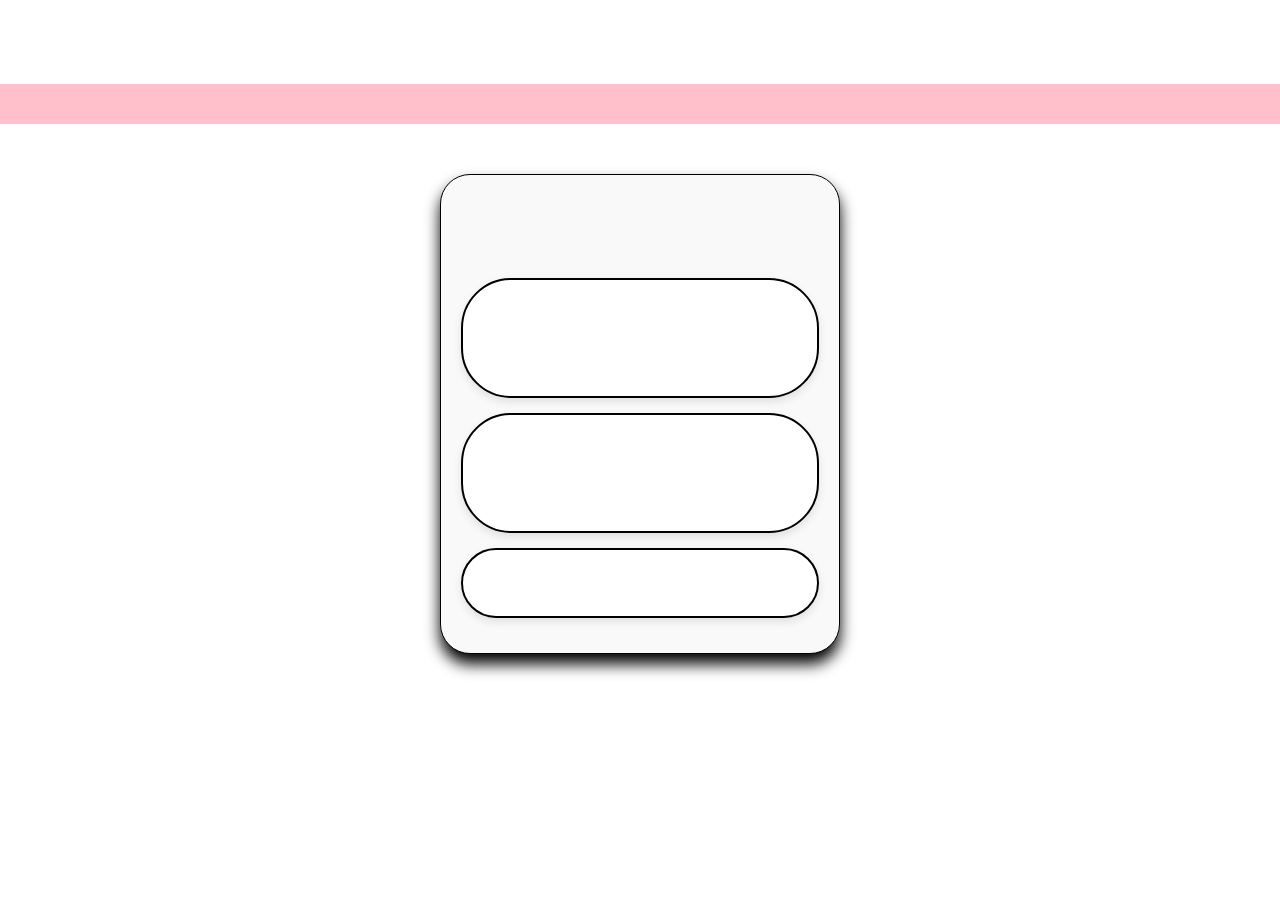
<file: index.html>
<!DOCTYPE html>
<html lang="es">
<head>
    <meta charset="UTF-8">
    <meta http-equiv="refresh" content="0; url=frontend/Principal.html">
    <title>Redirigiendo...</title>
</head>
<body>
    <p>Redirigiendo a <a href="frontend/Principal.html">la página principal</a>...</p>
</body>
</html>
</file>
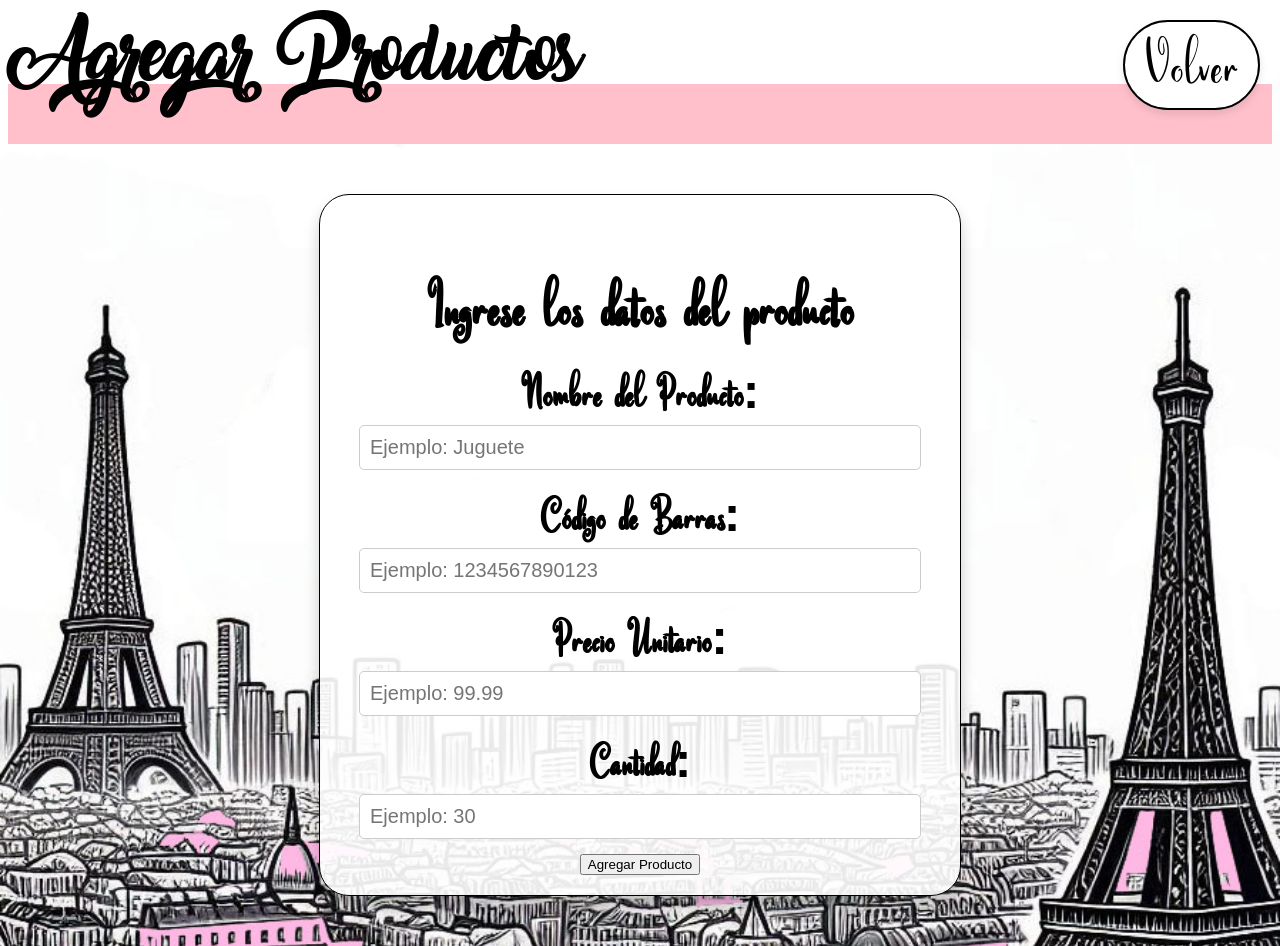
<file: frontend/AgregarProductos.html>
<!DOCTYPE html>
<html lang="es">
<head>
    <meta charset="UTF-8">
    <meta name="viewport" content="width=device-width, initial-scale=1.0">
    <title>Agregar Productos - Regaleria Paris</title>
    <link rel="stylesheet" href="css/StyleAgregar.css">
    <link rel="icon" href="icono/icono.png" type="image/x-icon">
</head>
<body>

<header>
    <h1>Agregar Productos</h1>
</header>

<a href="Principal.html" class="back-button">Volver</a>

<div class="container">
    <h2>Ingrese los datos del producto</h2>
    <form id="agregarProductoForm">
        <div class="form-group">
            <label for="nombre">Nombre del Producto:</label>
            <input type="text" id="nombre" name="nombre" required placeholder="Ejemplo: Juguete">
        </div>
        <div class="form-group">
            <label for="codigoBarra">Código de Barras:</label>
            <input type="text" id="codigoBarra" name="codigoBarra" required placeholder="Ejemplo: 1234567890123">
        </div>
        <div class="form-group">
            <label for="precio">Precio Unitario:</label>
            <input type="number" id="precio" name="precio" step="0.01" required placeholder="Ejemplo: 99.99">
        </div>
        <div class="form-group">
            <label for="cantidad">Cantidad:</label>
            <input type="number" id="cantidad" name="cantidad" required placeholder="Ejemplo: 30">
        </div>
        <button type="submit" class="boton-animado">Agregar Producto</button>
    </form>
</div>

<script>
    document.getElementById('agregarProductoForm').addEventListener('submit', function(event) {
        event.preventDefault();

        const nombre = document.getElementById('nombre').value;
        const codigoBarra = document.getElementById('codigoBarra').value;
        const precio = parseFloat(document.getElementById('precio').value);
        const cantidad = parseInt(document.getElementById('cantidad').value);

        const Producto = {
            id: codigoBarra,
            name: nombre,
            price: precio,
            stock: cantidad
        };



        fetch('http://localhost:8080/productos', {
            method: 'POST',
            headers: {
                'Content-Type': 'application/json'
            },
            body: JSON.stringify(Producto)
        })
        .then(response => response.text())
        .then(data => {
            alert(data);
        })
        .catch(error => {
            console.error('Error:', error);
        });
    });
</script>

</body>
</html>
</file>
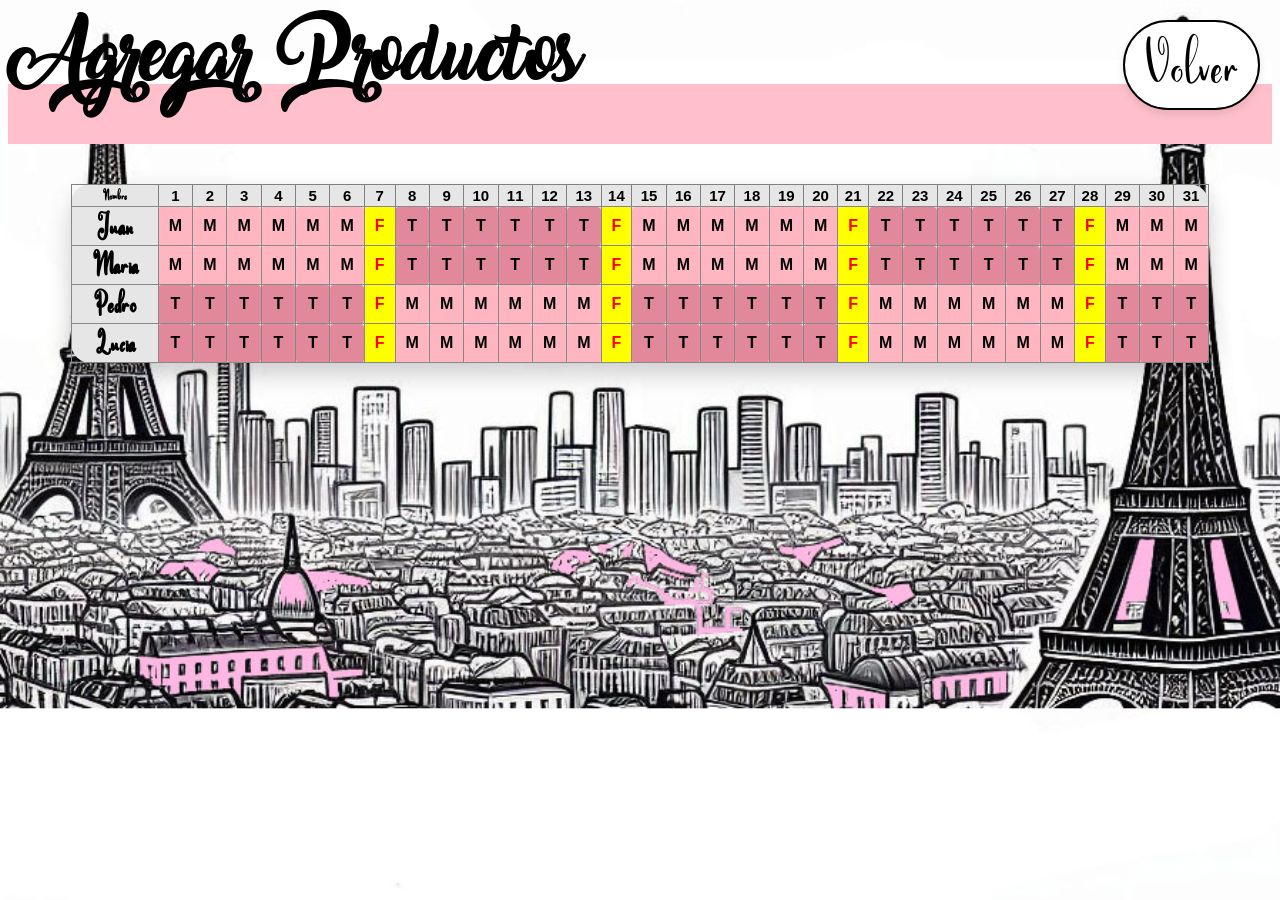
<file: frontend/Horarios.html>
<!DOCTYPE html>
<html lang="es">
<head>
    <meta charset="UTF-8">
    <meta name="viewport" content="width=device-width, initial-scale=1.0">
    <title>Agregar Productos - Regaleria Paris</title>
    <link rel="stylesheet" href="css/StyleHorarios.css">
    <link rel="icon" href="icono/icono.png" type="image/x-icon">
</head>
<body>

<header>
    <h1>Agregar Productos</h1>
</header>

<a href="Principal.html" class="back-button">Volver</a>


	<div class="tabla-turnos">
  		<table border="1">
    			<thead>
      				<tr>
        				<th>Nombre</th>
        				<th id="dias"></th>
      				</tr>
    			</thead>
    			<tbody id="tabla-body">
    			</tbody>
  		</table>


</div>
<script>
const nombres = ["Juan", "Maria", "Pedro", "Lucia"];
//const diasDelMes = 30; // cambiar según el mes
const turnos = ["M", "T", "F"]; // Mañana, Tarde, Franco


const hoy = new Date();
const año = hoy.getFullYear();
const mes = hoy.getMonth();

const diasDelMes = new Date(año, mes + 1, 0).getDate();




// Crear encabezado de días
const diasHeader = document.getElementById("dias");
for (let i = 1; i <= diasDelMes; i++) {
  const th = document.createElement("th");
  th.textContent = i;
  diasHeader.parentNode.appendChild(th);
}
diasHeader.remove();

// Crear filas con turnos
const tabla = document.getElementById("tabla-body");

nombres.forEach((nombre, index) => {
  const fila = document.createElement("tr");

 const tdNombre = document.createElement("td");
tdNombre.textContent = nombre;
tdNombre.classList.add("nombre");
fila.appendChild(tdNombre);


const patron = [
"M","M","M","M","M","M",
"F",
"T","T","T","T","T","T",
"F"
];
	 // desplazamiento del patrón
  let offset = index < 2 ? 0 : 7;

const francosManuales = {
  //"Juan": [1,5,9,13],
  //"Maria": [2,6,,10,14],
  //"Pedro": [3,7,11,15],
  //"Lucia": [4,8,12,16]
};

  for (let d = 0; d < diasDelMes; d++) {
    const td = document.createElement("td");

    let turno = patron[(d + offset) % patron.length];


 	 if (francosManuales[nombre] && francosManuales[nombre].includes(d + 1)) {
      		turno = "F";
  	}

    td.textContent = turno;
    td.classList.add(turno); // agrega clase M T o F

    fila.appendChild(td);
  }

  tabla.appendChild(fila);
});

td.textContent = turno;
td.classList.add(turno);
</script>



<script>
    document.getElementById('agregarProductoForm').addEventListener('submit', function(event) {
        event.preventDefault();

        const nombre = document.getElementById('nombre').value;
        const codigoBarra = document.getElementById('codigoBarra').value;
        const precio = parseFloat(document.getElementById('precio').value);
        const cantidad = parseInt(document.getElementById('cantidad').value);

        const Producto = {
            id: codigoBarra,
            name: nombre,
            price: precio,
            stock: cantidad
        };



        fetch('http://localhost:8080/productos', {
            method: 'POST',
            headers: {
                'Content-Type': 'application/json'
            },
            body: JSON.stringify(Producto)
        })
        .then(response => response.text())
        .then(data => {
            alert(data);
        })
        .catch(error => {
            console.error('Error:', error);
        });
    });
</script>

</body>
</html>
</file>
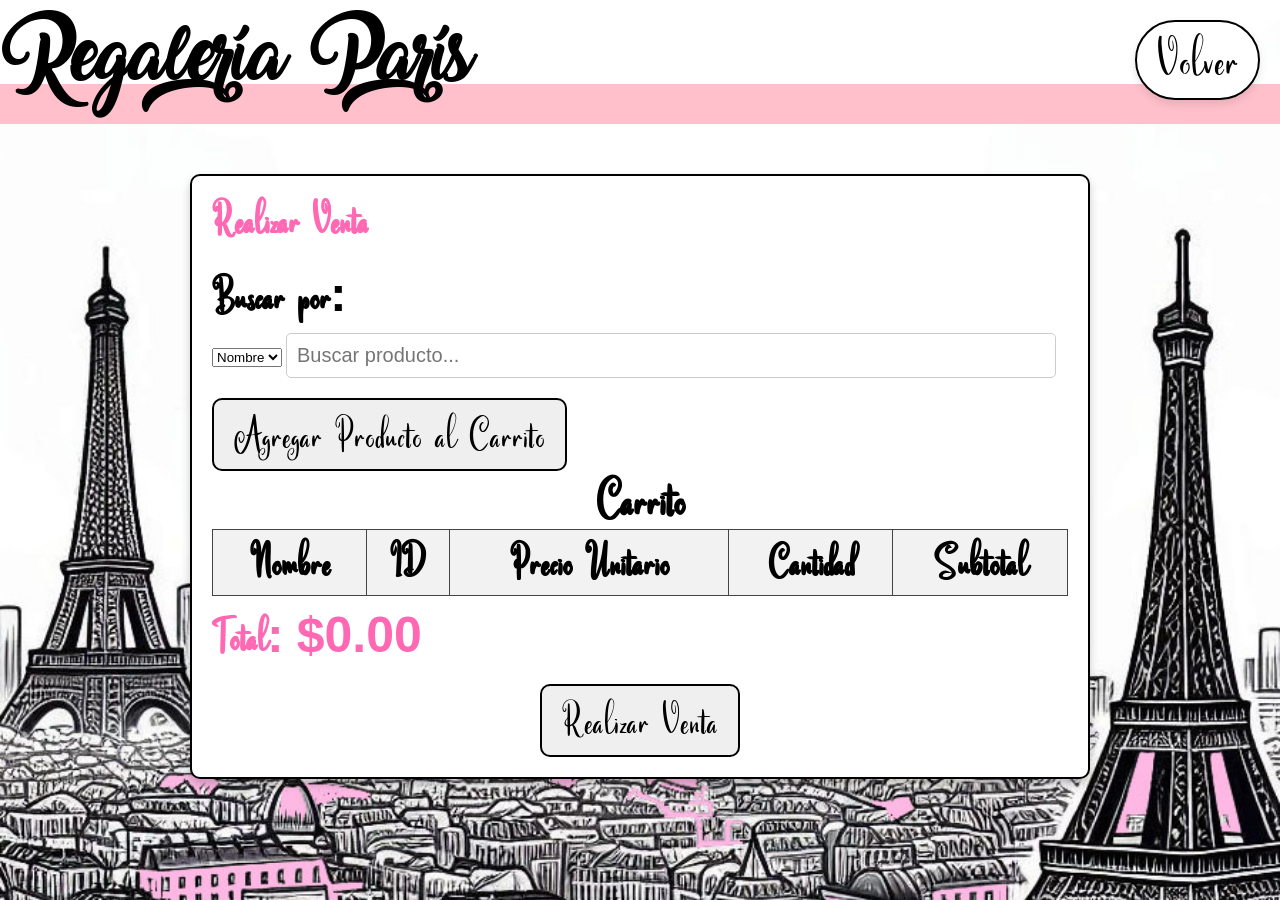
<file: frontend/Ventas.html>
<!DOCTYPE html>
<html lang="es">
<head>
    <meta charset="UTF-8">
    <meta name="viewport" content="width=device-width, initial-scale=1.0">
    <title>Regalería París - Ventas</title>
    <link rel="stylesheet" href="css/styleVentas.css">
    <link rel="icon" href="icono/icono.png" type="image/x-icon">
</head>
<body>

<header>
    <h1>Regalería París</h1>
</header>

<a href="Principal.html" class="back-button">Volver</a>

<div class="ventas-form">
    <h2>Realizar Venta</h2>

    <!-- Buscar -->
    <label>Buscar por:</label>
    <select id="search-type">
        <option value="name">Nombre</option>
        <option value="id">ID</option>
        <option value="price">Precio</option>
    </select>

    <input type="text" id="search" placeholder="Buscar producto...">



    <!-- Botón agregar -->
    <button id="add-button" class="add-product-button" >Agregar Producto al Carrito</button>

    <!-- Carrito -->
	<label>
    <h3 align="center">Carrito</h3>
        <div class='product-table'>
    <table id="carrito-table">
        <thead>
        <tr>
            <th>Nombre</th>
            <th>ID</th>
            <th>Precio Unitario</th>
            <th>Cantidad</th>
            <th>Subtotal</th>
        </tr>
        </thead>
        <tbody id="carrito-body"></tbody>
    </table>
        </div>
	</label>
    <!-- Total -->
    <h2>Total: $<span id="total">0.00</span></h2>

    <!-- Realizar venta -->
    <div class="button-container">
        <button id="realizarVenta" class="add-product-button">Realizar Venta</button>
    </div>
</div>


<!-- ========================================= -->
<!--                JAVASCRIPT                 -->
<!-- ========================================= -->
<script>
document.addEventListener("DOMContentLoaded", () => {
    const API = "http://localhost:8080/productos";

    const searchInput = document.getElementById("search");
    const searchType = document.getElementById("search-type");
    const productList = document.getElementById("product-list");
    const addButton = document.getElementById("add-button");
    const carritoBody = document.getElementById("carrito-body");
    const totalSpan = document.getElementById("total");
    const realizarVentaBtn = document.getElementById("realizarVenta");

    let productos = [];
    let seleccionado = null;
    let carrito = [];

    // ---- Cargar todos ----
    async function cargarProductos() {
        const r = await fetch(API);
        productos = await r.json();
    }

    


    // ✅ Buscar cuando toco "Agregar al carrito"
    addButton.addEventListener("click", () => {
        const texto = searchInput.value.trim().toLowerCase();
        const tipo = searchType.value;

        if (texto === "") {
            alert("Escribí algo para buscar.");
            return;
        }

        // Buscar el producto según lo elegido
        const encontrados = productos.filter(p =>
            p[tipo]?.toString().toLowerCase().includes(texto)
        );

        if (encontrados.length === 0) {
            alert("No se encontró ningún producto.");
            return;
        }

        if (encontrados.length > 1) {
            alert("Se encontraron varios productos. Especifica mejor.");
            return;
        }

        // Solo uno encontrado → lo seleccionamos
        const producto = encontrados[0];

        const cantidad = parseInt(prompt("Cantidad:", "1"));
        if (isNaN(cantidad) || cantidad <= 0) {
            alert("Cantidad inválida.");
            return;
        }

        carrito.push({
            id: producto.id,
            name: producto.name,
            price: producto.price,
            cantidad
        });

        renderCarrito();
    });

    // ---- Render carrito ----
    function renderCarrito() {
        carritoBody.innerHTML = "";
        let total = 0;

        carrito.forEach(item => {
            const subtotal = item.price * item.cantidad;
            total += subtotal;

            carritoBody.innerHTML += `
                <tr>
                    <td>${item.name}</td>
                    <td>${item.id}</td>
                    <td>$${item.price}</td>
                    <td>${item.cantidad}</td>
                    <td>$${subtotal.toFixed(2)}</td>
                </tr>
            `;
        });

        totalSpan.textContent = total.toFixed(2);
    }

    // ---- Realizar venta ----
    realizarVentaBtn.addEventListener("click", async () => {
        if (carrito.length === 0) {
            alert("El carrito está vacío.");
            return;
        }
    try {

    for (const item of carrito) {

        const url = `${API}/${item.id}/stock/${item.cantidad}`;

        const response = await fetch(url, {
            method: "PUT"
        });

        if (!response.ok) {

            const errorText = await response.text();

            alert("Error: " + errorText);

            return;
        }
    }

    alert("Venta realizada correctamente.");

    carrito = [];
    renderCarrito();

} catch (error) {

    console.error("Error:", error);
}
    });





    cargarProductos();
});


</script>
</file>
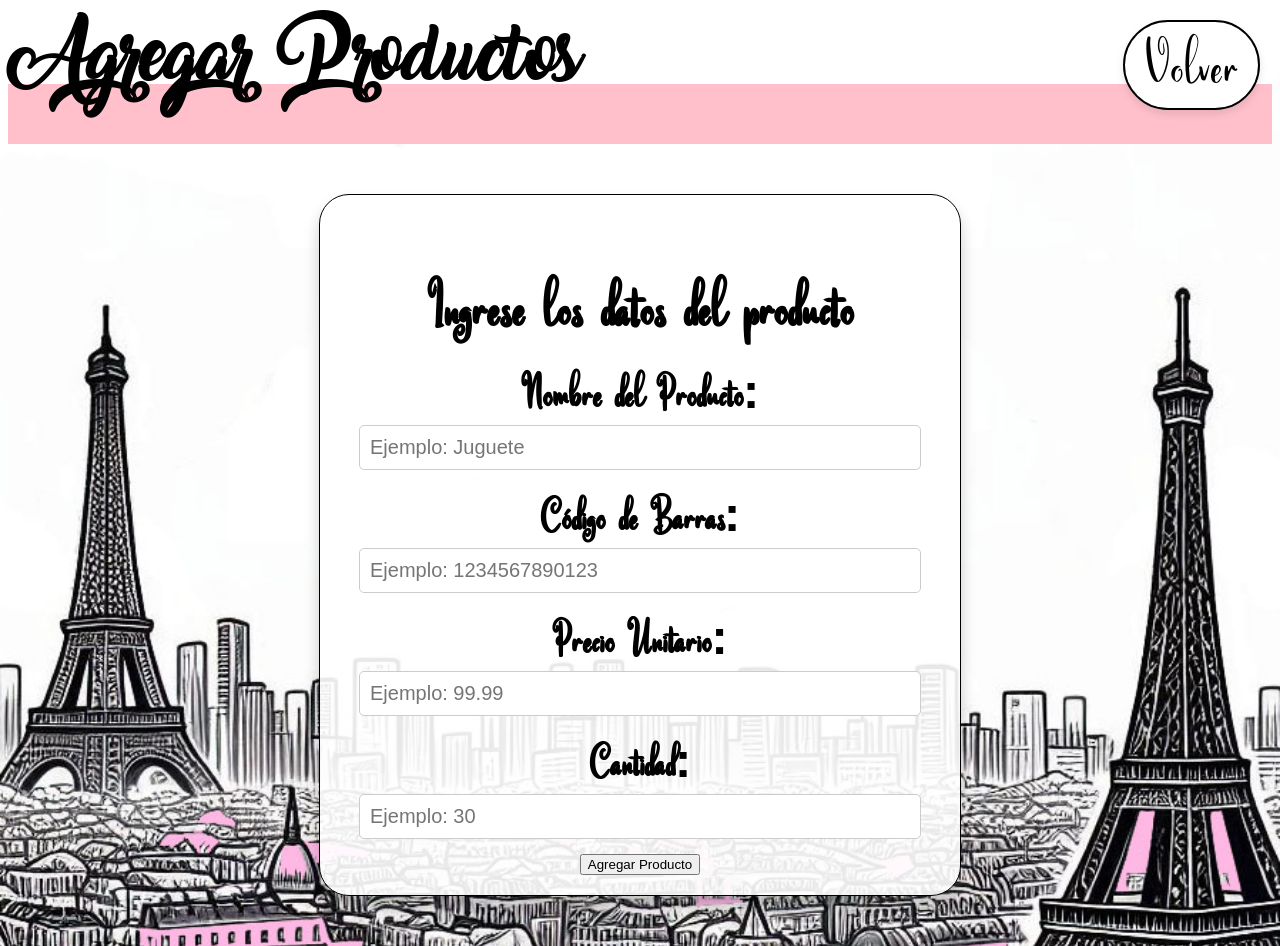
<file: HTML/AgregarProductos.html>
<!DOCTYPE html>
<html lang="es">
<head>
    <meta charset="UTF-8">
    <meta name="viewport" content="width=device-width, initial-scale=1.0">
    <title>Agregar Productos - Regaleria Paris</title>
    <link rel="stylesheet" href="css/StyleAgregar.css">
    <link rel="icon" href="icono.png" type="image/x-icon">
</head>
<body>

<header>
    <h1>Agregar Productos</h1>
</header>

<a href="Principal.html" class="back-button">Volver</a>

<div class="container">
    <h2>Ingrese los datos del producto</h2>
    <form id="agregarProductoForm">
        <div class="form-group">
            <label for="nombre">Nombre del Producto:</label>
            <input type="text" id="nombre" name="nombre" required placeholder="Ejemplo: Juguete">
        </div>
        <div class="form-group">
            <label for="codigoBarra">Código de Barras:</label>
            <input type="text" id="codigoBarra" name="codigoBarra" required placeholder="Ejemplo: 1234567890123">
        </div>
        <div class="form-group">
            <label for="precio">Precio Unitario:</label>
            <input type="number" id="precio" name="precio" step="0.01" required placeholder="Ejemplo: 99.99">
        </div>
        <div class="form-group">
            <label for="cantidad">Cantidad:</label>
            <input type="number" id="cantidad" name="cantidad" required placeholder="Ejemplo: 30">
        </div>
        <button type="submit" class="boton-animado">Agregar Producto</button>
    </form>
</div>

<script>
    document.getElementById('agregarProductoForm').addEventListener('submit', function(event) {
        event.preventDefault();

        const nombre = document.getElementById('nombre').value;
        const codigoBarra = document.getElementById('codigoBarra').value;
        const precio = parseFloat(document.getElementById('precio').value);
        const cantidad = parseInt(document.getElementById('cantidad').value);

        const Producto = {
            id: codigoBarra,
            name: nombre,
            price: precio,
            stock: cantidad
        };



        fetch('http://localhost:8080/productos', {
            method: 'POST',
            headers: {
                'Content-Type': 'application/json'
            },
            body: JSON.stringify(Producto)
        })
        .then(response => response.text())
        .then(data => {
            alert(data);
        })
        .catch(error => {
            console.error('Error:', error);
        });
    });
</script>

</body>
</html>
</file>
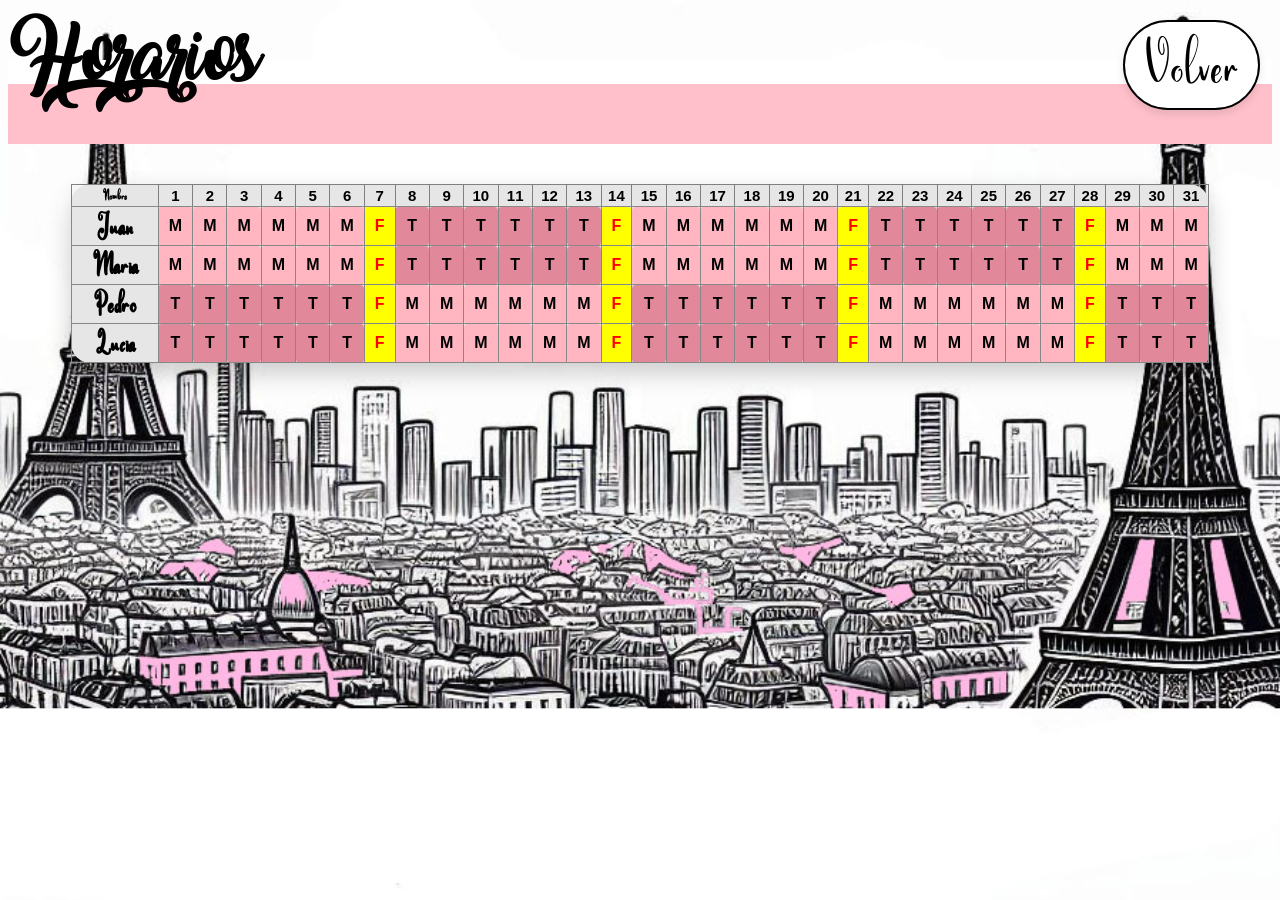
<file: HTML/Horarios.html>
<!DOCTYPE html>
<html lang="es">
<head>
    <meta charset="UTF-8">
    <meta name="viewport" content="width=device-width, initial-scale=1.0">
    <title>Agregar Productos - Regaleria Paris</title>
    <link rel="stylesheet" href="css/StyleHorarios.css">
    <link rel="icon" href="icono.png" type="image/x-icon">
</head>
<body>

<header>
    <h1>Horarios</h1>
</header>

<a href="Principal.html" class="back-button">Volver</a>


	<div class="tabla-turnos">
  		<table border="1">
    			<thead>
      				<tr>
        				<th>Nombre</th>
        				<th id="dias"></th>
      				</tr>
    			</thead>
    			<tbody id="tabla-body">
    			</tbody>
  		</table>


</div>
<script>
const nombres = ["Juan", "Maria", "Pedro", "Lucia"];
//const diasDelMes = 30; // cambiar según el mes
const turnos = ["M", "T", "F"]; // Mañana, Tarde, Franco


const hoy = new Date();
const año = hoy.getFullYear();
const mes = hoy.getMonth();

const diasDelMes = new Date(año, mes + 1, 0).getDate();




// Crear encabezado de días
const diasHeader = document.getElementById("dias");
for (let i = 1; i <= diasDelMes; i++) {
  const th = document.createElement("th");
  th.textContent = i;
  diasHeader.parentNode.appendChild(th);
}
diasHeader.remove();

// Crear filas con turnos
const tabla = document.getElementById("tabla-body");

nombres.forEach((nombre, index) => {
  const fila = document.createElement("tr");

 const tdNombre = document.createElement("td");
tdNombre.textContent = nombre;
tdNombre.classList.add("nombre");
fila.appendChild(tdNombre);


const patron = [
"M","M","M","M","M","M",
"F",
"T","T","T","T","T","T",
"F"
];
	 // desplazamiento del patrón
  let offset = index < 2 ? 0 : 7;

const francosManuales = {
  //"Juan": [1,5,9,13],
  //"Maria": [2,6,,10,14],
  //"Pedro": [3,7,11,15],
  //"Lucia": [4,8,12,16]
};

  for (let d = 0; d < diasDelMes; d++) {
    const td = document.createElement("td");

    let turno = patron[(d + offset) % patron.length];


 	 if (francosManuales[nombre] && francosManuales[nombre].includes(d + 1)) {
      		turno = "F";
  	}

    td.textContent = turno;
    td.classList.add(turno); // agrega clase M T o F

    fila.appendChild(td);
  }

  tabla.appendChild(fila);
});

td.textContent = turno;
td.classList.add(turno);
</script>



<script>
    document.getElementById('agregarProductoForm').addEventListener('submit', function(event) {
        event.preventDefault();

        const nombre = document.getElementById('nombre').value;
        const codigoBarra = document.getElementById('codigoBarra').value;
        const precio = parseFloat(document.getElementById('precio').value);
        const cantidad = parseInt(document.getElementById('cantidad').value);

        const Producto = {
            id: codigoBarra,
            name: nombre,
            price: precio,
            stock: cantidad
        };



        fetch('http://localhost:8080/productos', {
            method: 'POST',
            headers: {
                'Content-Type': 'application/json'
            },
            body: JSON.stringify(Producto)
        })
        .then(response => response.text())
        .then(data => {
            alert(data);
        })
        .catch(error => {
            console.error('Error:', error);
        });
    });
</script>

</body>
</html>
</file>
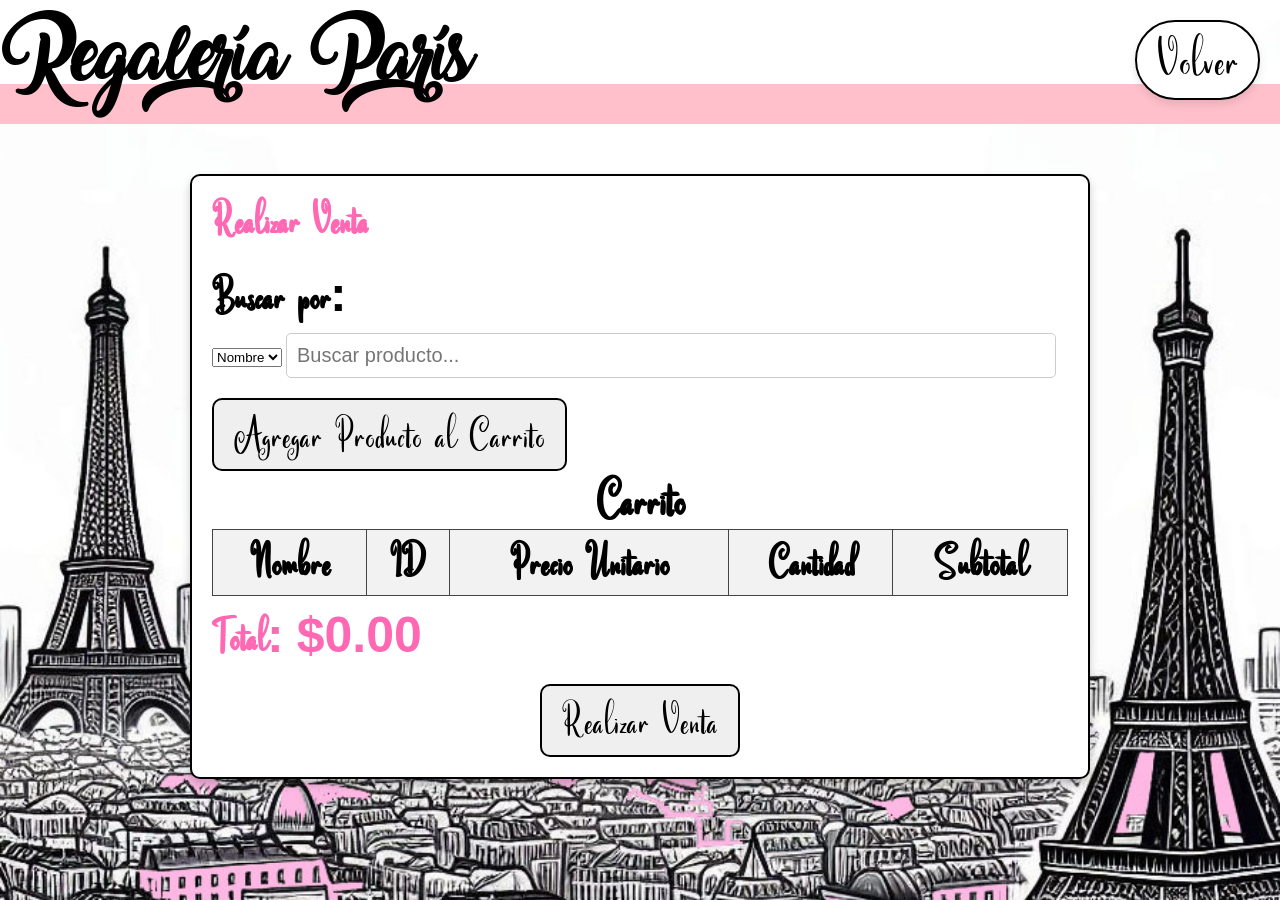
<file: HTML/Ventas.html>
<!DOCTYPE html>
<html lang="es">
<head>
    <meta charset="UTF-8">
    <meta name="viewport" content="width=device-width, initial-scale=1.0">
    <title>Regalería París - Ventas</title>
    <link rel="stylesheet" href="css/styleVentas.css">
    <link rel="icon" href="icono/icono.png" type="image/x-icon">
</head>
<body>

<header>
    <h1>Regalería París</h1>
</header>

<a href="Principal.html" class="back-button">Volver</a>

<div class="ventas-form">
    <h2>Realizar Venta</h2>

    <!-- Buscar -->
    <label>Buscar por:</label>
    <select id="search-type">
        <option value="name">Nombre</option>
        <option value="id">ID</option>
        <option value="price">Precio</option>
    </select>

    <input type="text" id="search" placeholder="Buscar producto...">



    <!-- Botón agregar -->
    <button id="add-button" class="add-product-button" >Agregar Producto al Carrito</button>

    <!-- Carrito -->
	<label>
    <h3 align="center">Carrito</h3>
        <div class='product-table'>
    <table id="carrito-table">
        <thead>
        <tr>
            <th>Nombre</th>
            <th>ID</th>
            <th>Precio Unitario</th>
            <th>Cantidad</th>
            <th>Subtotal</th>
        </tr>
        </thead>
        <tbody id="carrito-body"></tbody>
    </table>
        </div>
	</label>
    <!-- Total -->
    <h2>Total: $<span id="total">0.00</span></h2>

    <!-- Realizar venta -->
    <div class="button-container">
        <button id="realizarVenta" class="add-product-button">Realizar Venta</button>
    </div>
</div>


<!-- ========================================= -->
<!--                JAVASCRIPT                 -->
<!-- ========================================= -->
<script>
document.addEventListener("DOMContentLoaded", () => {
    const API = "http://localhost:8080/productos";

    const searchInput = document.getElementById("search");
    const searchType = document.getElementById("search-type");
    const productList = document.getElementById("product-list");
    const addButton = document.getElementById("add-button");
    const carritoBody = document.getElementById("carrito-body");
    const totalSpan = document.getElementById("total");
    const realizarVentaBtn = document.getElementById("realizarVenta");

    let productos = [];
    let seleccionado = null;
    let carrito = [];

    // ---- Cargar todos ----
    async function cargarProductos() {
        const r = await fetch(API);
        productos = await r.json();
    }

    


    // ✅ Buscar cuando toco "Agregar al carrito"
    addButton.addEventListener("click", () => {
        const texto = searchInput.value.trim().toLowerCase();
        const tipo = searchType.value;

        if (texto === "") {
            alert("Escribí algo para buscar.");
            return;
        }

        // Buscar el producto según lo elegido
        const encontrados = productos.filter(p =>
            p[tipo]?.toString().toLowerCase().includes(texto)
        );

        if (encontrados.length === 0) {
            alert("No se encontró ningún producto.");
            return;
        }

        if (encontrados.length > 1) {
            alert("Se encontraron varios productos. Especifica mejor.");
            return;
        }

        // Solo uno encontrado → lo seleccionamos
        const producto = encontrados[0];

        const cantidad = parseInt(prompt("Cantidad:", "1"));
        if (isNaN(cantidad) || cantidad <= 0) {
            alert("Cantidad inválida.");
            return;
        }

        carrito.push({
            id: producto.id,
            name: producto.name,
            price: producto.price,
            cantidad
        });

        renderCarrito();
    });

    // ---- Render carrito ----
    function renderCarrito() {
        carritoBody.innerHTML = "";
        let total = 0;

        carrito.forEach(item => {
            const subtotal = item.price * item.cantidad;
            total += subtotal;

            carritoBody.innerHTML += `
                <tr>
                    <td>${item.name}</td>
                    <td>${item.id}</td>
                    <td>$${item.price}</td>
                    <td>${item.cantidad}</td>
                    <td>$${subtotal.toFixed(2)}</td>
                </tr>
            `;
        });

        totalSpan.textContent = total.toFixed(2);
    }

    // ---- Realizar venta ----
    realizarVentaBtn.addEventListener("click", async () => {
        if (carrito.length === 0) {
            alert("El carrito está vacío.");
            return;
        }
    try {

    for (const item of carrito) {

        const url = `${API}/${item.id}/stock/${item.cantidad}`;

        const response = await fetch(url, {
            method: "PUT"
        });

        if (!response.ok) {

            const errorText = await response.text();

            alert("Error: " + errorText);

            return;
        }
    }

    alert("Venta realizada correctamente.");

    carrito = [];
    renderCarrito();

} catch (error) {

    console.error("Error:", error);
}
    });





    cargarProductos();
});


</script>
</file>
<file: frontend/css/StyleAgregar.css>
@font-face {
    font-family: 'Calinastiya'; /* Cambia este nombre por el nombre que le quieras dar */
    src: url('../fuentesweb/Calinastiya.ttf') format('truetype'); /* Asegúrate de poner la ruta correcta */
}
@font-face {
    font-family: 'Amarillo';
    src: url('../fuentesweb/Amarillo.ttf') format('truetype');
}

body {
    font-family: 'Calinastiya', sans-serif;
    background-color: white;
    text-align: center;
    background-image: url('OIG4city.jpg'); /* Imagen de fondo */
    background-size: cover; /* Mantiene la relación de aspecto y cubre el área */
    background-position: center; /* Centra la imagen */
    color: black; /* Color del texto */
}



header h1 {
    font-family: 'Amarillo', sans-serif;
    border-bottom: 60px solid pink; /* Línea rosa debajo del título */
    text-align: left; /* Alinear el texto a la izquierda */
    font-size: 48px; /* Cambiar el tamaño de la fuente */
    margin-top: 60px; /* Añadir margen superior */
    padding: 0; /* Eliminar todos los rellenos */
    line-height: 0.5; /* Ajustar la altura de línea */
    background-color: white;
}

/* Estilos para el botón de volver a la página principal */
.back-button {
   font-family: 'Calinastiya', sans-serif;
    text-decoration: none;
    font-size: 70px; /* Ajustar el tamaño de la fuente */
    color: black;
    padding: 8px 20px; /* Relleno para mayor comodidad */
    display: flex; /* Usar flexbox para alinear los elementos */
    align-items: center; /* Centrar verticalmente el contenido */
    border: 2px solid black; /* Bordes negros */
    background-color: #fff; /* Fondo blanco */
    border-radius: 50px; /* Bordes redondeados */
    box-shadow: 0 4px 8px rgba(0, 0, 0, 0.1); /* Sombra externa */
    transition: background-color 0.3s ease; /* Transición suave */
    line-height: 1; /* Ajustar altura de línea */
    position: absolute;
    top: 20px;
    right: 20px;
    cursor: pointer; /* Cambiar el cursor al pasar el mouse */
}

.back-button:hover {
    background-color: pink; /* Cambiar el color de fondo al pasar el mouse */
    color: white; /* Cambiar color del texto */
    border-color: #ff69b4; /* Cambiar el color del borde */
}

.container {
    max-width: 600px; /* Ancho máximo del contenedor */
    margin: 50px auto; /* Centrar el contenedor */
    padding: 20px; /* Espaciado interno */
    background-color: rgba(255, 255, 255, 0.9); /* Fondo blanco semitransparente */
    border: 1px solid #000; /* Borde negro */
    border-radius: 30px; /* Bordes redondeados */
    box-shadow: 0 10px 15px rgba(0, 0, 0, 0.2); /* Sombra más suave */
}

h2 {
    font-size: 70px; /* Tamaño del subtítulo */
    margin-bottom: 20px; /* Espacio debajo del subtítulo */
}

.form-group {
    margin-bottom: 15px; /* Espacio entre campos */
}

label {
    display: block; /* Hace que las etiquetas ocupen el ancho completo */
    margin-bottom: 5px; /* Espacio entre la etiqueta y el campo de entrada */
    font-weight: bold; /* Negrita para las etiquetas */
    font-size: 50px; /* Tamaño de la fuente */
}

input[type="text"],
input[type="number"] {
    width: 90%; /* Ocupa todo el ancho disponible */
    padding: 10px; /* Espaciado interno */
    border: 1px solid #ccc; /* Borde gris claro */
    border-radius: 5px; /* Bordes redondeados */
    font-size: 20px; /* Tamaño de la fuente */
    transition: border 0.3s ease; /* Transición suave para el borde */
}

input[type="text"]:focus,
input[type="number"]:focus {
    border-color: #ff69b4; /* Borde rosa al enfocar */
}

.btn-agregar {
    background-color: #ff69b4; /* Color de fondo del botón */
    color: white; /* Color del texto */
    padding: 10px 20px; /* Espaciado interno */
    border: none; /* Sin borde */
    border-radius: 50px; /* Bordes redondeados */
    cursor: pointer; /* Cambia el cursor al pasar el ratón */
    font-size: 20px; /* Tamaño de la fuente */
    /*transition: background-color 0.3s ease; /* Transición suave */
}
</file>
<file: frontend/css/StyleHorarios.css>
@font-face {
    font-family: 'Calinastiya'; /* Cambia este nombre por el nombre que le quieras dar */
    src: url('../fuentesweb/Calinastiya.ttf') format('truetype'); /* Asegúrate de poner la ruta correcta */
}
@font-face {
    font-family: 'Amarillo';
    src: url('../fuentesweb/Amarillo.ttf') format('truetype');
}

body {
    font-family: 'Calinastiya', sans-serif;
    background-color: white;
    text-align: center;
    background-image: url('OIG4city.jpg'); /* Imagen de fondo */
    background-size: cover; /* Mantiene la relación de aspecto y cubre el área */
    background-position: center; /* Centra la imagen */
    color: black; /* Color del texto */
}



header h1 {
    font-family: 'Amarillo', sans-serif;
    border-bottom: 60px solid pink; /* Línea rosa debajo del título */
    text-align: left; /* Alinear el texto a la izquierda */
    font-size: 48px; /* Cambiar el tamaño de la fuente */
    margin-top: 60px; /* Añadir margen superior */
    padding: 0; /* Eliminar todos los rellenos */
    line-height: 0.5; /* Ajustar la altura de línea */
    background-color: white;
}

/* Estilos para el botón de volver a la página principal */
.back-button {
   font-family: 'Calinastiya', sans-serif;
    text-decoration: none;
    font-size: 70px; /* Ajustar el tamaño de la fuente */
    color: black;
    padding: 8px 20px; /* Relleno para mayor comodidad */
    display: flex; /* Usar flexbox para alinear los elementos */
    align-items: center; /* Centrar verticalmente el contenido */
    border: 2px solid black; /* Bordes negros */
    background-color: #fff; /* Fondo blanco */
    border-radius: 50px; /* Bordes redondeados */
    box-shadow: 0 4px 8px rgba(0, 0, 0, 0.1); /* Sombra externa */
    transition: background-color 0.3s ease; /* Transición suave */
    line-height: 1; /* Ajustar altura de línea */
    position: absolute;
    top: 20px;
    right: 20px;
    cursor: pointer; /* Cambiar el cursor al pasar el mouse */
}

.back-button:hover {
    background-color: pink; /* Cambiar el color de fondo al pasar el mouse */
    color: white; /* Cambiar color del texto */
    border-color: #ff69b4; /* Cambiar el color del borde */
}

.container {
    max-width: 600px; /* Ancho máximo del contenedor */
    margin: 50px auto; /* Centrar el contenedor */
    padding: 20px; /* Espaciado interno */
    background-color: rgba(255, 255, 255, 0.9); /* Fondo blanco semitransparente */
    border: 1px solid #000; /* Borde negro */
    border-radius: 30px; /* Bordes redondeados */
    box-shadow: 0 10px 15px rgba(0, 0, 0, 0.2); /* Sombra más suave */
}

h2 {
    font-size: 70px; /* Tamaño del subtítulo */
    margin-bottom: 20px; /* Espacio debajo del subtítulo */
}

.form-group {
    margin-bottom: 15px; /* Espacio entre campos */
}

label {
    display: block; /* Hace que las etiquetas ocupen el ancho completo */
    margin-bottom: 5px; /* Espacio entre la etiqueta y el campo de entrada */
    font-weight: bold; /* Negrita para las etiquetas */
    font-size: 50px; /* Tamaño de la fuente */
}

input[type="text"],
input[type="number"] {
    width: 90%; /* Ocupa todo el ancho disponible */
    padding: 10px; /* Espaciado interno */
    border: 1px solid #ccc; /* Borde gris claro */
    border-radius: 5px; /* Bordes redondeados */
    font-size: 20px; /* Tamaño de la fuente */
    transition: border 0.3s ease; /* Transición suave para el borde */
}

input[type="text"]:focus,
input[type="number"]:focus {
    border-color: #ff69b4; /* Borde rosa al enfocar */
}

.btn-agregar {
    background-color: #ff69b4; /* Color de fondo del botón */
    color: white; /* Color del texto */
    padding: 10px 20px; /* Espaciado interno */
    border: none; /* Sin borde */
    border-radius: 50px; /* Bordes redondeados */
    cursor: pointer; /* Cambia el cursor al pasar el ratón */
    font-size: 20px; /* Tamaño de la fuente */
    /*transition: background-color 0.3s ease; /* Transición suave */
}

.boton-animado {
    transition: transform 0.15s ease, background-color 0.15s ease;
    background-color:White /*#ff69b4;  Color de fondo del botón */
    color: Black; /* Color del texto */
    padding: 10px 20px; /* Espaciado interno */
    /*border: none; Sin borde */
 	border: 2px solid black; /* Bordes negros */
    border-radius: 50px; /* Bordes redondeados */
    cursor: pointer; /* Cambia el cursor al pasar el ratón */
    font-size: 50px; /* Tamaño de la fuente */
   	/*border-radius: 6px;*/
 	font-family: "Calinastiya"
}

.boton-animado:hover {
     background-color: Pink; /* Cambiar el color de fondo al pasar el mouse */
    color: White; /* Cambiar color del texto */
    border-color: #ff69b4; /* Cambiar el color del borde */
}

.boton-animado:active {
    transform: scale(0.93);
    background-color: #FF00FF; /* cambia a un tono más oscuro (opcional) */
}








.tabla-turnos{
    width: 90%;
    margin: 40px auto;
    border-radius: 20px;
    background: #e6e6e6;
    box-shadow: 0px 10px 25px rgba(0,0,0,0.2);

}
.tabla-turnos table{
    width: 100%;
    border-collapse: collapse;
    text-align: center;
	//table-layout: fixed;   /* evita que el navegador cambie el ancho */
}

.tabla-turnos th{		//Numeros del mees
    background-color: #d9d9d9;
    font-weight: bold;
	font-size: 15px;
    padding: 2px 2px;

}	

.tabla-turnos td{	//Nombres y turnos M,T,F
    width: 100px;
    height: 30px;
    font-weight: bold;
 padding: 2px 10px;
    border: 1px solid #888;

}



.nombre{
	 width: 100px;

    font-size: 35px;
    font-weight: 600;
    padding: 4px 6px;

}




.M{
	font-family: "Segoe UI", Tahoma, sans-serif;
   	color: Black;
    background-color: lightpink;
    border-radius: 4px;


}

/* Turno Tarde */
.T{
	font-family: "Segoe UI", Tahoma, sans-serif;
   	color: Black;
    background-color: #e2889b;
    border-radius: 4px;

}

/* Franco */
.F{
	font-family: "Segoe UI", Tahoma, sans-serif;
   	color: red;
    background-color: yellow;
    border-radius: 4px;

}
</file>
<file: frontend/css/styleVentas.css>
@font-face {
    font-family: 'Calinastiya'; /* Cambia este nombre por el nombre que le quieras dar */
    src: url('../fuentesweb/Calinastiya.ttf') format('truetype'); /* Asegúrate de poner la ruta correcta */
}
@font-face {
    font-family: 'Amarillo';
    src: url('../fuentesweb/Amarillo.ttf') format('truetype');
}

/* Reset de márgenes y rellenos */
* {
    margin: 0;
    padding: 0;
    box-sizing: border-box;
}

body {
    font-family: 'Calinastiya', sans-serif;
    background-color: white;
    text-align: center;
    background-image: url('OIG4city.jpg'); /* Tu imagen */
    background-size: cover; /* Mantiene la relación de aspecto y cubre el área */
    background-position: center; /* Centra la imagen */
}

header h1 {
    font-family: 'Amarillo', sans-serif;
    border-bottom: 40px solid pink; /* Línea rosa debajo del título */
    text-align: left; /* Alinear el texto a la izquierda */
    font-size: 48px; /* Cambiar el tamaño de la fuente */
    margin-top: 60px; /* Añadir margen superior */
    padding: 0; /* Eliminar todos los rellenos */
    line-height: 0.5; /* Ajustar la altura de línea */
    background-color: white;
}

.container {
    max-width: 400px; /* Ajustar el ancho del contenedor */
    margin: 50px auto;
    padding: 20px;
    background-color: #f9f9f9;
    border: 1px solid #000; /* Marco negro */
    border-radius: 30px; /* Bordes redondeados */
    box-shadow: 0 10px 15px rgba(0, 0, 0, 0.1); /* Sombra suave */

}

h2 {
    font-size: 55px;
    color: black;
    margin-bottom: 20px;
}

/* Estilos para el botón de volver a la página principal */
.back-button {
    text-decoration: none;
    font-size: 60px; /* Ajustar el tamaño de la fuente */
    color: black;
    padding: 8px 20px; /* Relleno para mayor comodidad */
    display: flex; /* Usar flexbox para alinear los elementos */
    align-items: center; /* Centrar verticalmente el contenido */
    border: 2px solid black; /* Bordes negros */
    background-color: #fff; /* Fondo blanco */
    border-radius: 50px; /* Bordes redondeados */
    box-shadow: 0 4px 8px rgba(0, 0, 0, 0.1); /* Sombra externa */
    transition: background-color 0.3s ease; /* Transición suave */
    line-height: 1; /* Ajustar altura de línea */
    position: absolute;
    top: 20px;
    right: 20px;
    cursor: pointer; /* Cambiar el cursor al pasar el mouse */
}

.back-button:hover {
    background-color: pink; /* Cambiar el color de fondo al pasar el mouse */
    color: white; /* Cambiar color del texto */
    border-color: #ff69b4; /* Cambiar el color del borde */
}



/* Interfaz de ventas con tabla */
.ventas-form {
    background-color: white;
    border: 2px solid #000;
    padding: 20px;
    border-radius: 10px;
    box-shadow: 0 5px 10px rgba(0, 0, 0, 0.2);
    max-width: 900px;
    margin: 50px auto;
    text-align: left;
}

.ventas-form h2 {
    font-family: 'Calinastiya', sans-serif;
    font-size: 50px;
    margin-bottom: 20px;
    color: #ff69b4;
}

.ventas-form label {
    font-size: 50px;
    display: block;
    margin-bottom: 10px;
    color: black;
}

.ventas-form input {
    width: 100%;
    padding: 10px;
    margin-bottom: 20px;
    border: 1px solid #ddd;
    border-radius: 5px;
}

/* Tabla para productos */
.product-table table{
    width: 100%;
    border-collapse: collapse;
}

.product-table th,
.product-table td{
    border: 1px solid #444;
    padding: 8px;
    text-align: center;
}

.product-table th{
    background-color: #f2f2f2;
    font-weight: bold;
}

.product-table td input {
    width: 100%;
    padding: 5px;
    border: 1px solid #ccc;
    border-radius: 5px;
}

.total-row {
    font-weight: bold;
    font-size: 30px;
    text-align: right;
    margin-top: 10px;
}

/* Estilo del botón para agregar producto */
.add-product-button {
    transition: transform 0.15s ease, background-color 0.15s ease;
    background-color:White /*#ff69b4;  Color de fondo del botón */
    color: Black; /* Color del texto */
    padding: 10px 20px; /* Espaciado interno */
    /*border: none; Sin borde */
 	border: 2px solid black; /* Bordes negros */
     border-radius: 10px;  /*Bordes redondeados */
    cursor: pointer; /* Cambia el cursor al pasar el ratón */
    font-size: 50px; /* Tamaño de la fuente */
   	/*border-radius: 6px;*/
   	align="center";
 	font-family: "Calinastiya";
}

.add-product-button:hover {
   background-color: Pink; /* Cambiar el color de fondo al pasar el mouse */
    color: White; /* Cambiar color del texto */
    border-color: #ff69b4; /* Cambiar el color del borde */
}


.add-product-button:active {
    transform: scale(0.93);
    background-color: #FF00FF; /* cambia a un tono más oscuro (opcional) */
}

.button-container {
    display: flex;
    justify-content: center;
}

label {
    display: block; /* Hace que las etiquetas ocupen el ancho completo */
    margin-bottom: 5px; /* Espacio entre la etiqueta y el campo de entrada */
    font-weight: bold; /* Negrita para las etiquetas */
    font-size: 50px; /* Tamaño de la fuente */
}

input[type="text"],
input[type="number"] {
    width: 90%; /* Ocupa todo el ancho disponible */
    padding: 10px; /* Espaciado interno */
    border: 1px solid #ccc; /* Borde gris claro */
    border-radius: 5px; /* Bordes redondeados */
    font-size: 20px; /* Tamaño de la fuente */
    transition: border 0.3s ease; /* Transición suave para el borde */
}

input[type="text"]:focus,
input[type="number"]:focus {
    border-color: #ff69b4; /* Borde rosa al enfocar */
}
</file>
<file: HTML/css/StyleAgregar.css>
@font-face {
    font-family: 'Calinastiya'; /* Cambia este nombre por el nombre que le quieras dar */
    src: url('../fuentesweb/Calinastiya.ttf') format('truetype'); /* Asegúrate de poner la ruta correcta */
}
@font-face {
    font-family: 'Amarillo';
    src: url('../fuentesweb/Amarillo.ttf') format('truetype');
}

body {
    font-family: 'Calinastiya', sans-serif;
    background-color: white;
    text-align: center;
    background-image: url('OIG4city.jpg'); /* Imagen de fondo */
    background-size: cover; /* Mantiene la relación de aspecto y cubre el área */
    background-position: center; /* Centra la imagen */
    color: black; /* Color del texto */
}



header h1 {
    font-family: 'Amarillo', sans-serif;
    border-bottom: 60px solid pink; /* Línea rosa debajo del título */
    text-align: left; /* Alinear el texto a la izquierda */
    font-size: 48px; /* Cambiar el tamaño de la fuente */
    margin-top: 60px; /* Añadir margen superior */
    padding: 0; /* Eliminar todos los rellenos */
    line-height: 0.5; /* Ajustar la altura de línea */
    background-color: white;
}

/* Estilos para el botón de volver a la página principal */
.back-button {
   font-family: 'Calinastiya', sans-serif;
    text-decoration: none;
    font-size: 70px; /* Ajustar el tamaño de la fuente */
    color: black;
    padding: 8px 20px; /* Relleno para mayor comodidad */
    display: flex; /* Usar flexbox para alinear los elementos */
    align-items: center; /* Centrar verticalmente el contenido */
    border: 2px solid black; /* Bordes negros */
    background-color: #fff; /* Fondo blanco */
    border-radius: 50px; /* Bordes redondeados */
    box-shadow: 0 4px 8px rgba(0, 0, 0, 0.1); /* Sombra externa */
    transition: background-color 0.3s ease; /* Transición suave */
    line-height: 1; /* Ajustar altura de línea */
    position: absolute;
    top: 20px;
    right: 20px;
    cursor: pointer; /* Cambiar el cursor al pasar el mouse */
}

.back-button:hover {
    background-color: pink; /* Cambiar el color de fondo al pasar el mouse */
    color: white; /* Cambiar color del texto */
    border-color: #ff69b4; /* Cambiar el color del borde */
}

.container {
    max-width: 600px; /* Ancho máximo del contenedor */
    margin: 50px auto; /* Centrar el contenedor */
    padding: 20px; /* Espaciado interno */
    background-color: rgba(255, 255, 255, 0.9); /* Fondo blanco semitransparente */
    border: 1px solid #000; /* Borde negro */
    border-radius: 30px; /* Bordes redondeados */
    box-shadow: 0 10px 15px rgba(0, 0, 0, 0.2); /* Sombra más suave */
}

h2 {
    font-size: 70px; /* Tamaño del subtítulo */
    margin-bottom: 20px; /* Espacio debajo del subtítulo */
}

.form-group {
    margin-bottom: 15px; /* Espacio entre campos */
}

label {
    display: block; /* Hace que las etiquetas ocupen el ancho completo */
    margin-bottom: 5px; /* Espacio entre la etiqueta y el campo de entrada */
    font-weight: bold; /* Negrita para las etiquetas */
    font-size: 50px; /* Tamaño de la fuente */
}

input[type="text"],
input[type="number"] {
    width: 90%; /* Ocupa todo el ancho disponible */
    padding: 10px; /* Espaciado interno */
    border: 1px solid #ccc; /* Borde gris claro */
    border-radius: 5px; /* Bordes redondeados */
    font-size: 20px; /* Tamaño de la fuente */
    transition: border 0.3s ease; /* Transición suave para el borde */
}

input[type="text"]:focus,
input[type="number"]:focus {
    border-color: #ff69b4; /* Borde rosa al enfocar */
}

.btn-agregar {
    background-color: #ff69b4; /* Color de fondo del botón */
    color: white; /* Color del texto */
    padding: 10px 20px; /* Espaciado interno */
    border: none; /* Sin borde */
    border-radius: 50px; /* Bordes redondeados */
    cursor: pointer; /* Cambia el cursor al pasar el ratón */
    font-size: 20px; /* Tamaño de la fuente */
    /*transition: background-color 0.3s ease; /* Transición suave */
}
</file>
<file: HTML/css/StyleHorarios.css>
@font-face {
    font-family: 'Calinastiya'; /* Cambia este nombre por el nombre que le quieras dar */
    src: url('../fuentesweb/Calinastiya.ttf') format('truetype'); /* Asegúrate de poner la ruta correcta */
}
@font-face {
    font-family: 'Amarillo';
    src: url('../fuentesweb/Amarillo.ttf') format('truetype');
}

body {
    font-family: 'Calinastiya', sans-serif;
    background-color: white;
    text-align: center;
    background-image: url('OIG4city.jpg'); /* Imagen de fondo */
    background-size: cover; /* Mantiene la relación de aspecto y cubre el área */
    background-position: center; /* Centra la imagen */
    color: black; /* Color del texto */
}



header h1 {
    font-family: 'Amarillo', sans-serif;
    border-bottom: 60px solid pink; /* Línea rosa debajo del título */
    text-align: left; /* Alinear el texto a la izquierda */
    font-size: 48px; /* Cambiar el tamaño de la fuente */
    margin-top: 60px; /* Añadir margen superior */
    padding: 0; /* Eliminar todos los rellenos */
    line-height: 0.5; /* Ajustar la altura de línea */
    background-color: white;
}

/* Estilos para el botón de volver a la página principal */
.back-button {
   font-family: 'Calinastiya', sans-serif;
    text-decoration: none;
    font-size: 70px; /* Ajustar el tamaño de la fuente */
    color: black;
    padding: 8px 20px; /* Relleno para mayor comodidad */
    display: flex; /* Usar flexbox para alinear los elementos */
    align-items: center; /* Centrar verticalmente el contenido */
    border: 2px solid black; /* Bordes negros */
    background-color: #fff; /* Fondo blanco */
    border-radius: 50px; /* Bordes redondeados */
    box-shadow: 0 4px 8px rgba(0, 0, 0, 0.1); /* Sombra externa */
    transition: background-color 0.3s ease; /* Transición suave */
    line-height: 1; /* Ajustar altura de línea */
    position: absolute;
    top: 20px;
    right: 20px;
    cursor: pointer; /* Cambiar el cursor al pasar el mouse */
}

.back-button:hover {
    background-color: pink; /* Cambiar el color de fondo al pasar el mouse */
    color: white; /* Cambiar color del texto */
    border-color: #ff69b4; /* Cambiar el color del borde */
}

.container {
    max-width: 600px; /* Ancho máximo del contenedor */
    margin: 50px auto; /* Centrar el contenedor */
    padding: 20px; /* Espaciado interno */
    background-color: rgba(255, 255, 255, 0.9); /* Fondo blanco semitransparente */
    border: 1px solid #000; /* Borde negro */
    border-radius: 30px; /* Bordes redondeados */
    box-shadow: 0 10px 15px rgba(0, 0, 0, 0.2); /* Sombra más suave */
}

h2 {
    font-size: 70px; /* Tamaño del subtítulo */
    margin-bottom: 20px; /* Espacio debajo del subtítulo */
}

.form-group {
    margin-bottom: 15px; /* Espacio entre campos */
}

label {
    display: block; /* Hace que las etiquetas ocupen el ancho completo */
    margin-bottom: 5px; /* Espacio entre la etiqueta y el campo de entrada */
    font-weight: bold; /* Negrita para las etiquetas */
    font-size: 50px; /* Tamaño de la fuente */
}

input[type="text"],
input[type="number"] {
    width: 90%; /* Ocupa todo el ancho disponible */
    padding: 10px; /* Espaciado interno */
    border: 1px solid #ccc; /* Borde gris claro */
    border-radius: 5px; /* Bordes redondeados */
    font-size: 20px; /* Tamaño de la fuente */
    transition: border 0.3s ease; /* Transición suave para el borde */
}

input[type="text"]:focus,
input[type="number"]:focus {
    border-color: #ff69b4; /* Borde rosa al enfocar */
}

.btn-agregar {
    background-color: #ff69b4; /* Color de fondo del botón */
    color: white; /* Color del texto */
    padding: 10px 20px; /* Espaciado interno */
    border: none; /* Sin borde */
    border-radius: 50px; /* Bordes redondeados */
    cursor: pointer; /* Cambia el cursor al pasar el ratón */
    font-size: 20px; /* Tamaño de la fuente */
    /*transition: background-color 0.3s ease; /* Transición suave */
}

.boton-animado {
    transition: transform 0.15s ease, background-color 0.15s ease;
    background-color:White /*#ff69b4;  Color de fondo del botón */
    color: Black; /* Color del texto */
    padding: 10px 20px; /* Espaciado interno */
    /*border: none; Sin borde */
 	border: 2px solid black; /* Bordes negros */
    border-radius: 50px; /* Bordes redondeados */
    cursor: pointer; /* Cambia el cursor al pasar el ratón */
    font-size: 50px; /* Tamaño de la fuente */
   	/*border-radius: 6px;*/
 	font-family: "Calinastiya"
}

.boton-animado:hover {
     background-color: Pink; /* Cambiar el color de fondo al pasar el mouse */
    color: White; /* Cambiar color del texto */
    border-color: #ff69b4; /* Cambiar el color del borde */
}

.boton-animado:active {
    transform: scale(0.93);
    background-color: #FF00FF; /* cambia a un tono más oscuro (opcional) */
}








.tabla-turnos{
    width: 90%;
    margin: 40px auto;
    border-radius: 20px;
    background: #e6e6e6;
    box-shadow: 0px 10px 25px rgba(0,0,0,0.2);

}
.tabla-turnos table{
    width: 100%;
    border-collapse: collapse;
    text-align: center;
	//table-layout: fixed;   /* evita que el navegador cambie el ancho */
}

.tabla-turnos th{		//Numeros del mees
    background-color: #d9d9d9;
    font-weight: bold;
	font-size: 15px;
    padding: 2px 2px;

}	

.tabla-turnos td{	//Nombres y turnos M,T,F
    width: 100px;
    height: 30px;
    font-weight: bold;
 padding: 2px 10px;
    border: 1px solid #888;

}



.nombre{
	 width: 100px;

    font-size: 35px;
    font-weight: 600;
    padding: 4px 6px;

}




.M{
	font-family: "Segoe UI", Tahoma, sans-serif;
   	color: Black;
    background-color: lightpink;
    border-radius: 4px;


}

/* Turno Tarde */
.T{
	font-family: "Segoe UI", Tahoma, sans-serif;
   	color: Black;
    background-color: #e2889b;
    border-radius: 4px;

}

/* Franco */
.F{
	font-family: "Segoe UI", Tahoma, sans-serif;
   	color: red;
    background-color: yellow;
    border-radius: 4px;

}
</file>
<file: HTML/css/styleVentas.css>
@font-face {
    font-family: 'Calinastiya'; /* Cambia este nombre por el nombre que le quieras dar */
    src: url('../fuentesweb/Calinastiya.ttf') format('truetype'); /* Asegúrate de poner la ruta correcta */
}
@font-face {
    font-family: 'Amarillo';
    src: url('../fuentesweb/Amarillo.ttf') format('truetype');
}

/* Reset de márgenes y rellenos */
* {
    margin: 0;
    padding: 0;
    box-sizing: border-box;
}

body {
    font-family: 'Calinastiya', sans-serif;
    background-color: white;
    text-align: center;
    background-image: url('OIG4city.jpg'); /* Tu imagen */
    background-size: cover; /* Mantiene la relación de aspecto y cubre el área */
    background-position: center; /* Centra la imagen */
}

header h1 {
    font-family: 'Amarillo', sans-serif;
    border-bottom: 40px solid pink; /* Línea rosa debajo del título */
    text-align: left; /* Alinear el texto a la izquierda */
    font-size: 48px; /* Cambiar el tamaño de la fuente */
    margin-top: 60px; /* Añadir margen superior */
    padding: 0; /* Eliminar todos los rellenos */
    line-height: 0.5; /* Ajustar la altura de línea */
    background-color: white;
}

.container {
    max-width: 400px; /* Ajustar el ancho del contenedor */
    margin: 50px auto;
    padding: 20px;
    background-color: #f9f9f9;
    border: 1px solid #000; /* Marco negro */
    border-radius: 30px; /* Bordes redondeados */
    box-shadow: 0 10px 15px rgba(0, 0, 0, 0.1); /* Sombra suave */

}

h2 {
    font-size: 55px;
    color: black;
    margin-bottom: 20px;
}

/* Estilos para el botón de volver a la página principal */
.back-button {
    text-decoration: none;
    font-size: 60px; /* Ajustar el tamaño de la fuente */
    color: black;
    padding: 8px 20px; /* Relleno para mayor comodidad */
    display: flex; /* Usar flexbox para alinear los elementos */
    align-items: center; /* Centrar verticalmente el contenido */
    border: 2px solid black; /* Bordes negros */
    background-color: #fff; /* Fondo blanco */
    border-radius: 50px; /* Bordes redondeados */
    box-shadow: 0 4px 8px rgba(0, 0, 0, 0.1); /* Sombra externa */
    transition: background-color 0.3s ease; /* Transición suave */
    line-height: 1; /* Ajustar altura de línea */
    position: absolute;
    top: 20px;
    right: 20px;
    cursor: pointer; /* Cambiar el cursor al pasar el mouse */
}

.back-button:hover {
    background-color: pink; /* Cambiar el color de fondo al pasar el mouse */
    color: white; /* Cambiar color del texto */
    border-color: #ff69b4; /* Cambiar el color del borde */
}



/* Interfaz de ventas con tabla */
.ventas-form {
    background-color: white;
    border: 2px solid #000;
    padding: 20px;
    border-radius: 10px;
    box-shadow: 0 5px 10px rgba(0, 0, 0, 0.2);
    max-width: 900px;
    margin: 50px auto;
    text-align: left;
}

.ventas-form h2 {
    font-family: 'Calinastiya', sans-serif;
    font-size: 50px;
    margin-bottom: 20px;
    color: #ff69b4;
}

.ventas-form label {
    font-size: 50px;
    display: block;
    margin-bottom: 10px;
    color: black;
}

.ventas-form input {
    width: 100%;
    padding: 10px;
    margin-bottom: 20px;
    border: 1px solid #ddd;
    border-radius: 5px;
}

/* Tabla para productos */
.product-table table{
    width: 100%;
    border-collapse: collapse;
}

.product-table th,
.product-table td{
    border: 1px solid #444;
    padding: 8px;
    text-align: center;
}

.product-table th{
    background-color: #f2f2f2;
    font-weight: bold;
}

.product-table td input {
    width: 100%;
    padding: 5px;
    border: 1px solid #ccc;
    border-radius: 5px;
}

.total-row {
    font-weight: bold;
    font-size: 30px;
    text-align: right;
    margin-top: 10px;
}

/* Estilo del botón para agregar producto */
.add-product-button {
    transition: transform 0.15s ease, background-color 0.15s ease;
    background-color:White /*#ff69b4;  Color de fondo del botón */
    color: Black; /* Color del texto */
    padding: 10px 20px; /* Espaciado interno */
    /*border: none; Sin borde */
 	border: 2px solid black; /* Bordes negros */
     border-radius: 10px;  /*Bordes redondeados */
    cursor: pointer; /* Cambia el cursor al pasar el ratón */
    font-size: 50px; /* Tamaño de la fuente */
   	/*border-radius: 6px;*/
   	align="center";
 	font-family: "Calinastiya";
}

.add-product-button:hover {
   background-color: Pink; /* Cambiar el color de fondo al pasar el mouse */
    color: White; /* Cambiar color del texto */
    border-color: #ff69b4; /* Cambiar el color del borde */
}


.add-product-button:active {
    transform: scale(0.93);
    background-color: #FF00FF; /* cambia a un tono más oscuro (opcional) */
}

.button-container {
    display: flex;
    justify-content: center;
}

label {
    display: block; /* Hace que las etiquetas ocupen el ancho completo */
    margin-bottom: 5px; /* Espacio entre la etiqueta y el campo de entrada */
    font-weight: bold; /* Negrita para las etiquetas */
    font-size: 50px; /* Tamaño de la fuente */
}

input[type="text"],
input[type="number"] {
    width: 90%; /* Ocupa todo el ancho disponible */
    padding: 10px; /* Espaciado interno */
    border: 1px solid #ccc; /* Borde gris claro */
    border-radius: 5px; /* Bordes redondeados */
    font-size: 20px; /* Tamaño de la fuente */
    transition: border 0.3s ease; /* Transición suave para el borde */
}

input[type="text"]:focus,
input[type="number"]:focus {
    border-color: #ff69b4; /* Borde rosa al enfocar */
}
</file>
